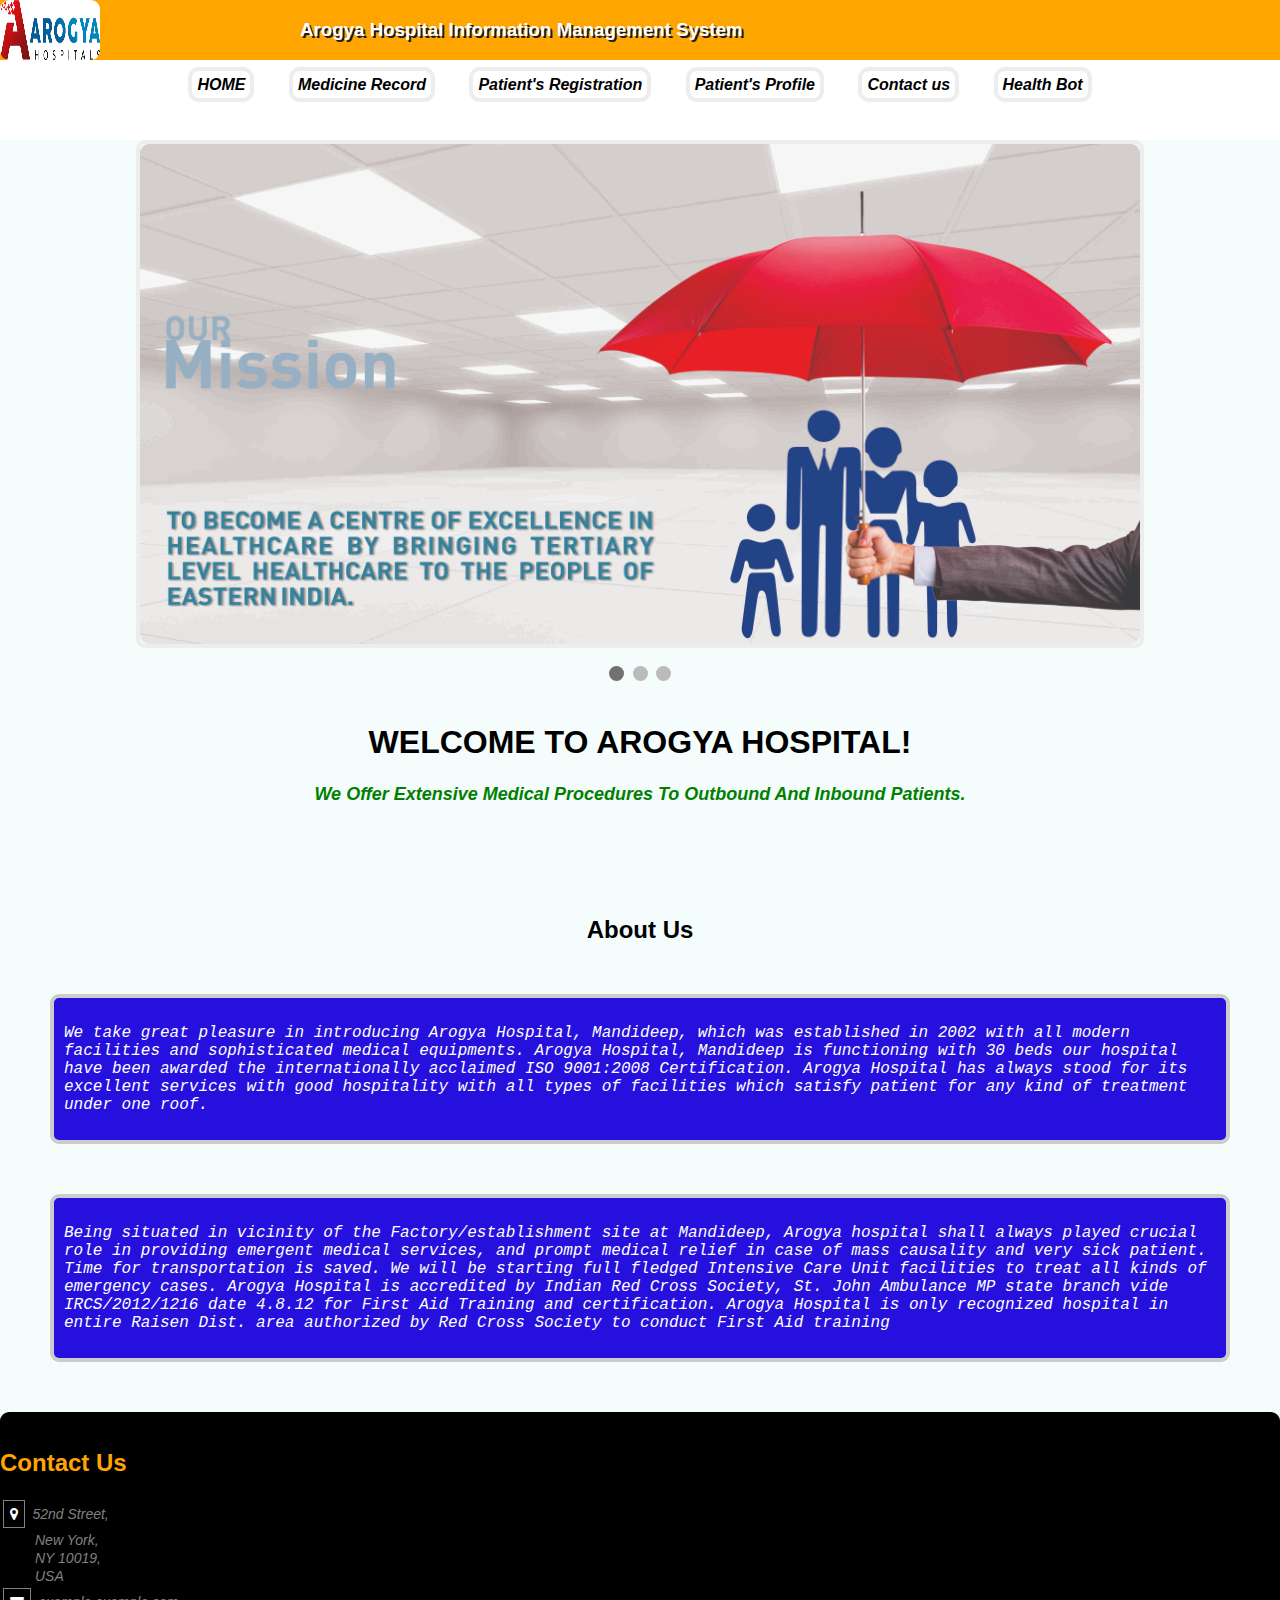
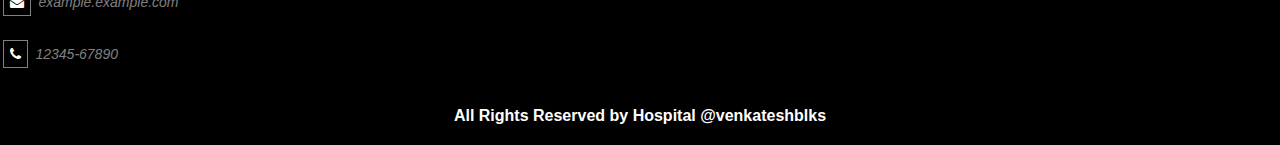
<file: index.html>
<!DOCTYPE html>
<html>
<head>
  <title>
    Arogya Hospital  
    <!-- @venkateshblks -->
  </title>
  <link rel="icon" href="images/logo2.png" type="image/x-icon">
  <link href="style.css" rel="stylesheet" type="text/css">
  <link rel="stylesheet" href="https://cdnjs.cloudflare.com/ajax/libs/font-awesome/4.7.0/css/font-awesome.min.css">
</head>
<body>
  <div class="header">
    <center class="cen">
      <img src="images/logo1.png" alt="logo1" border="0" class="logo">
      <h3>Arogya Hospital Information Management System
      </h3>
    </center>
    <nav>
      <ul class="list">
        <li><a href="index.html">HOME</a></li>
        <li><a href="medi.html">Medicine Record </a></li>
        <li><a href="registration.html">Patient's Registration </a></li>
        <li><a href="profile.html">Patient's Profile</a></li>
        <li><a href="contact.html">Contact us</a></li>
        <li><a href="bot.html">Health Bot</a></li>
      </ul>
    </nav>
  </div>
  <div class="slideshow-container">
    <div class="mySlides fade">
      <div class="numbertext"></div>
      <img src="images/img3.jpg" style="width:100%">
      <div class="text"></div>
    </div>
    <div class="mySlides fade">
      <div class="numbertext"></div>
      <img src="images/img2.jpg" style="width:100%">
      <div class="text"></div>
    </div>
    <div class="mySlides fade">
      <div class="numbertext"></div>
      <img src="images/img1.jpg" style="width:100%">
      <div class="text"></div>
    </div>
  </div>
  <br>
  <div style="text-align:center">
    <span class="dot"></span>
    <span class="dot"></span>
    <span class="dot"></span>
  </div>
  <script>
    let slideIndex = 0;
    showSlides();
    function showSlides() {
      let i;
      let slides = document.getElementsByClassName("mySlides");
      let dots = document.getElementsByClassName("dot");
      for (i = 0; i < slides.length; i++) {
        slides[i].style.display = "none";
      }
      slideIndex++;
      if (slideIndex > slides.length) { slideIndex = 1 }
      for (i = 0; i < dots.length; i++) {
        dots[i].className = dots[i].className.replace(" active", "");
      }
      slides[slideIndex - 1].style.display = "block";
      dots[slideIndex - 1].className += " active";
      setTimeout(showSlides, 2000);
    }
  </script>
  <br>
  <center>
    <h1>WELCOME TO AROGYA HOSPITAL!</h1>
  </center>
  <center>
    <h3><i class="gre">We Offer Extensive Medical Procedures To Outbound And Inbound Patients.</i></h3>
  </center>
  <br><br><br><br>
  <center>
    <h2>About Us</h2>
  </center>
  <div class="about">
    <i class="texta">
      <p>We take great pleasure in introducing Arogya Hospital, Mandideep, which was established in 2002 with all modern
        facilities and sophisticated medical equipments. Arogya Hospital, Mandideep is functioning with 30 beds our
        hospital have been awarded the internationally acclaimed ISO 9001:2008 Certification.
        Arogya Hospital has always stood for its excellent services with good hospitality with all types of facilities
        which satisfy patient for any kind of treatment under one roof.</p>
  </div>
  <div class="about">
    <p>Being situated in vicinity of the Factory/establishment site at Mandideep, Arogya hospital shall always played
      crucial role in providing emergent medical services, and prompt medical relief in case of mass causality and very
      sick patient. Time for transportation is saved. We will be starting full fledged Intensive Care Unit facilities to
      treat all kinds of emergency cases.
      Arogya Hospital is accredited by Indian Red Cross Society, St. John Ambulance MP state branch vide IRCS/2012/1216
      date 4.8.12 for First Aid Training and certification. Arogya Hospital is only recognized hospital in entire Raisen
      Dist. area authorized by Red Cross Society to conduct First Aid training</p>
    </i>
  </div>
  <div class="cont">
    <br>
    <h2 class="pho">Contact Us</h2>
    <i class="fa fa-map-marker" id="ph"> </i> <i class="ph"> 52nd Street,
      <br>
      <span class="spa">New York,</span><br>
      <span class="spa"> NY 10019,</span><br>
      <span class="spa"> USA</i></span>
    <br>
    <i class="fa fa-envelope" id="ph"> </i> <i class="ph"> example.example.com</i>
    <br><br>
    <i class="fa fa-phone" id="ph"> </i> <i class="ph"> 12345-67890</i>
    <br>
    <br>
    <br>
  </div>
  <div class="foot">

  
    <center>All Rights Reserved by  Hospital @venkateshblks</center>
  </div>
</body>
</html>
</file>
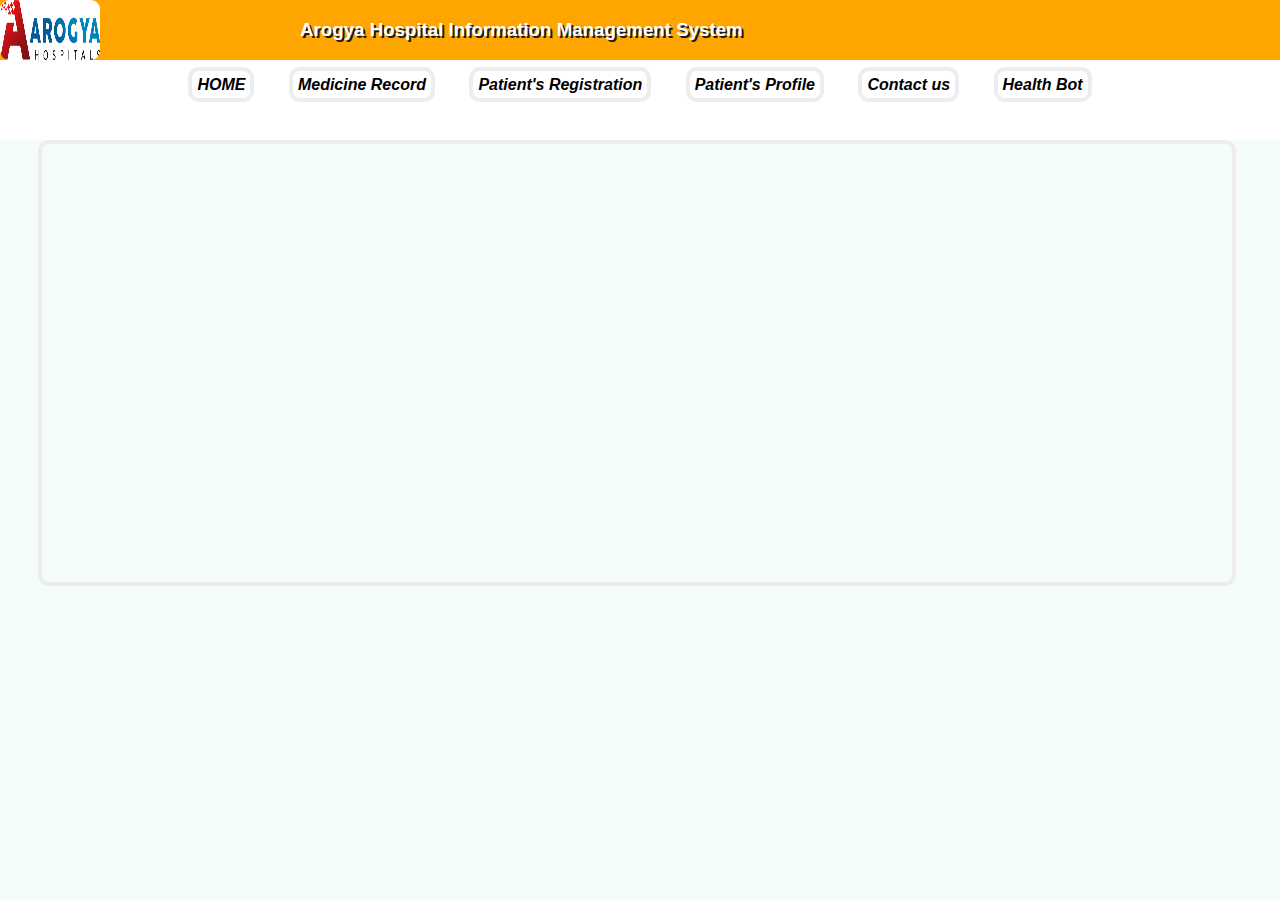
<file: bot.html>
<!DOCTYPE html>
<html>
<head>
  <title>
    Arogya Hospital
  </title>
  <link rel="icon" href="images/logo2.png" type="image/x-icon">
  <link href="style.css" rel="stylesheet" type="text/css">
  <link rel="stylesheet" href="https://cdnjs.cloudflare.com/ajax/libs/font-awesome/4.7.0/css/font-awesome.min.css">
  <style>

    .bot{
    border: 4px solid rgb(238, 237, 237);
    border-radius: 11px;
    padding: 19px;
    margin-left: 3%;
    }
  </style>
</head>
<body>
  <div class="header">
    <center class="cen">
      <img src="images/logo1.png" alt="logo1" border="0" class="logo">
      <h3>Arogya Hospital Information Management System
      </h3>
    </center>
    <nav>
      <ul class="list">
        <li><a href="index.html">HOME</a></li>
        <li><a href="medi.html">Medicine Record </a></li>
        <li><a href="registration.html">Patient's Registration </a></li>
        <li><a href="profile.html">Patient's Profile</a></li>
        <li><a href="contact.html">Contact us</a></li>
        <li><a href="bot.html">Health Bot</a></li>
      </ul>
    </nav>
  </div>
<iframe class="bot" src="https://webchat.botframework.com/embed/healthbot-yfnobkt?s=Z-ze3U3k0As.pT-_zXFoszlxMeya0dCjpDHLxzcYMnxdVtvC9wWhGdA" style="width:90%; height:400px"></iframe>


</body>
</html>
</file>
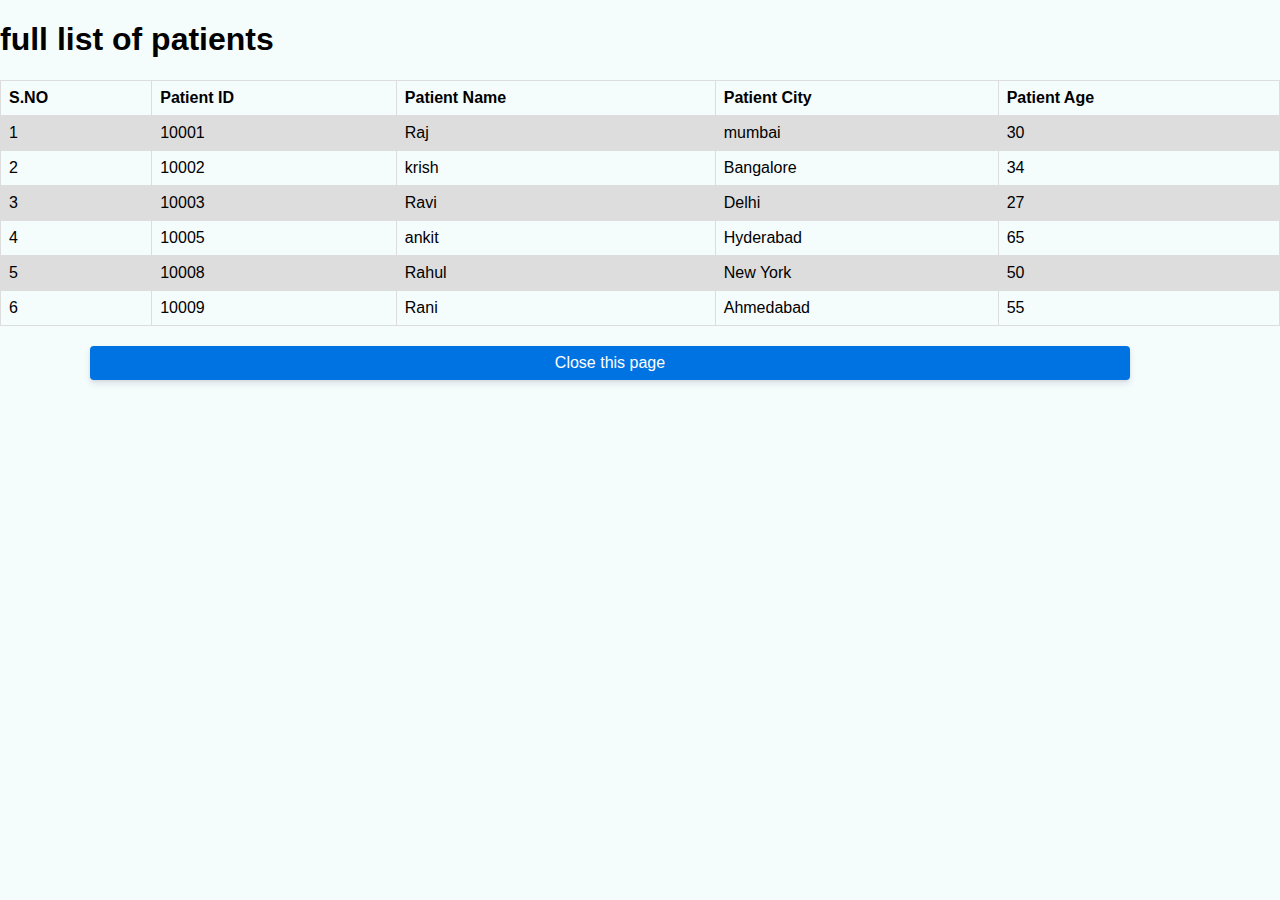
<file: patient.html>
<!DOCTYPE html>
<html>
<head>
  <title>
    Arogya Hospital
  </title>
  <link rel="icon" href="images/logo2.png" type="image/x-icon">
  <link href="style.css" rel="stylesheet" type="text/css">
</head>
<body>
  <h1>full list of patients</h1>
  <table>
    <tr>
      <th>S.NO</th>
      <th>Patient ID</th>
      <th> Patient Name</th>
      <th>Patient City</th>
      <th>Patient Age</th>
    </tr>
    <tr>
      <td>1</td>
      <td>10001</td>
      <td>Raj</td>
      <td>mumbai</td>
      <td>30</td>
    </tr>
    <tr>
      <td>2</td>
      <td>10002</td>
      <td>krish</td>
      <td>Bangalore</td>
      <td>34</td>
    </tr>
    <tr>
      <td>3</td>
      <td>10003</td>
      <td>Ravi</td>
      <td>Delhi</td>
      <td>27</td>
    </tr>
    <tr>
      <td>4</td>
      <td>10005</td>
      <td>ankit</td>
      <td>Hyderabad</td>
      <td>65</td>
    </tr>
    <tr>
      <td>5</td>
      <td>10008</td>
      <td>Rahul</td>
      <td>New York</td>
      <td>50</td>
    </tr>
    <tr>
      <td>6</td>
      <td>10009</td>
      <td>Rani</td>
      <td>Ahmedabad</td>
      <td>55</td>
    </tr>
  </table>
  <a onclick="closeWin()" target="_blank"
    style="width:80%;display:block;text-align:center;padding:.5em;background-color:#0073e2;color:#fff;border-radius:4px;box-shadow:0 4px 6px rgba(50,50,93,.11), 0 1px 3px rgba(0,0,0,.08);text-decoration:none ;margin: 20px 90px;">
    Close this page</a>
  <script>
    function closeWin() {
      window.close()
    }
  </script>
</body>
</html>
</file>
<file: style.css>
body {
  margin: 0;
  padding: 0;
  height: 100%;
  width: 100%;
  box-sizing: border-box;
  font-family: Verdana, sans-serif;
  background: rgb(245, 252, 252);
  position: relative;
}
nav {
  display: flex;
  align-items: center;
  justify-content: center;
  background-color: white;
}
.header {
  margin: 0%;
  padding: 0px;
  width: 100%;
  background-color: white;
  color: black;
  display: block;
  background-color: orange;
}
.cen {
  display: flex;
  margin: 0px;
  padding: 0px;
}
.cen h3 {
  padding-left: 100px;
  margin-left: 100px;
  color: white;
  text-shadow: 2px 2px #1b1b1b;
}
.logo {
  width: 100px;
  height: 60px;
}
.list {
  padding: 0;
  font-style: oblique;
  font-weight: bold;
}
.list li {
  display: inline-block;
  margin: 0px 15px 30px 15px;
}
.list li a {
  text-decoration: none;
  color: black;
  padding: 5px;
  background-color: white;
  border: 4px solid rgb(238, 237, 237);
  border-radius: 11px;
}
img {
  vertical-align: middle;
  height: 500px;
  border-radius: 9px;
}
.slideshow-container {
  max-width: 1000px;
  position: relative;
  margin: auto;
  border: 4px solid rgb(238, 237, 237);
  border-radius: 9px;
}
.text {
  color: #f2f2f2;
  font-size: 15px;
  padding: 8px 12px;
  position: absolute;
  bottom: 8px;
  width: 100%;
  text-align: center;
}
.numbertext {
  color: #f2f2f2;
  font-size: 12px;
  padding: 8px 12px;
  position: absolute;
  top: 0;
}
.dot {
  height: 15px;
  width: 15px;
  margin: 0 2px;
  background-color: #bbb;
  border-radius: 50%;
  display: inline-block;
  transition: background-color 0.6s ease;
}
.active {
  background-color: #717171;
}
.fade {
  animation-name: fade;
  animation-duration: 0s;
}
@keyframes fade {
  from {
    opacity: .4
  }
  to {
    opacity: 1
  }
}
@media only screen and (max-width: 300px) {
  .text {
    font-size: 11px
  }
}
.gre {
  color: green;
  font-size: large;
}
.texta {
  font-family: 'Courier New', Courier, monospace;
  color: white;
  align-content: center;
  background-color: black;
}
.about {
  background-color: rgb(37, 16, 221);
  border-radius: 9px;
  align-items: center;
  justify-content: center;
  border: 4px solid rgb(204, 204, 204);
  margin: 50px;
  padding: 10px;
}
.foot {
  align-items: center;
  justify-content: center;
  font-size: medium;
  font-weight: 600;
  margin: 0px;
  padding: 0px;
  padding-bottom: 20px;
  background-color: black;
  color: white;
}
.cont {
  background-color: black;
  border-radius: 9PX 9PX 0PX 0PX;
}
#ph {
  font-size: 14px;
  border: 1px solid grey;
  color: white;
  background-color: black;
  padding: 6px;
  margin: 3px;
}
.ph {
  font-size: 14px;
  color: grey;
}
.spa {
  padding-left: 35px;
}
.pho {
  color: orange;
}
.conta {
  padding: 50px 100px;
  font-weight: bold;
}
.cont-head {
  color: rgb(7, 66, 143)
}
.foot1 {
  font-size: medium;
  font-weight: 600;
  margin: 0px;
  padding: 0px;
  padding-bottom: 20px;
  color: black;
}
.conta {
  background-color: rgb(245, 245, 200);
  padding: 40px 40px;
  margin: 40px 200px;
  border-radius: 20px;
  border: 4px solid rgb(214, 212, 212);
}
.topnav {
  overflow: hidden;
  background-color: #bdedcf;
  padding: .5em;
  width: 80%;
  margin: 20px 50px;
  border-radius: 9px;
  border: 4px solid rgb(238, 237, 237);
}
.topnav a {
  float: left;
  display: block;
  color: black;
  text-align: center;
  padding: 14px 16px;
  text-decoration: none;
  font-size: 17px;
}
.topnav a:hover {
  background-color: #ddd;
  color: black;
}
.topnav a.active {
  background-color: #2196F3;
  color: white;
}
.topnav .search-container {
  float: left;
  padding: 10px;
}
.topnav input {
  padding: 6px;
  margin-top: 8px;
  font-size: 17px;
  border: none;
  border-radius: 9px;
}
.topnav .search-container button {
  float: left;
  padding: 6px 10px;
  margin-top: 8px;
  margin-right: 16px;
  background: #ddd;
  font-size: 17px;
  border: none;
  cursor: pointer;
  border-radius: 9px;
  color: white;
  background-color: blue;
  font-weight: bold;
}
.topnav .search-container button:hover {
  background: #ccc;
}
@media screen and (max-width: 600px) {
  .topnav .search-container {
    float: none;
  }
  .topnav a,
  .topnav input,
  .topnav .search-container button {
    float: none;
    display: block;
    text-align: left;
    width: 100%;
    margin: 0;
    padding: 14px;
  }
  .topnav input {
    border: 1px solid #ccc;
  }
  .search-container label {
    font-weight: bold;
  }
}
input::-webkit-outer-spin-button,
input::-webkit-inner-spin-button {
  -webkit-appearance: none;
  margin: 0;
}
table {
  font-family: arial, sans-serif;
  border-collapse: collapse;
  width: 100%;
}
td,
th {
  border: 1px solid #dddddd;
  text-align: left;
  padding: 8px;
}
tr:nth-child(even) {
  background-color: #dddddd;
}
a:hover {
  cursor: pointer;
}
.center {
  margin: 0;
  position: absolute;
  left: 50%;
  -ms-transform: translateX(-50%);
  transform: translateX(-50%);
}
</file>
